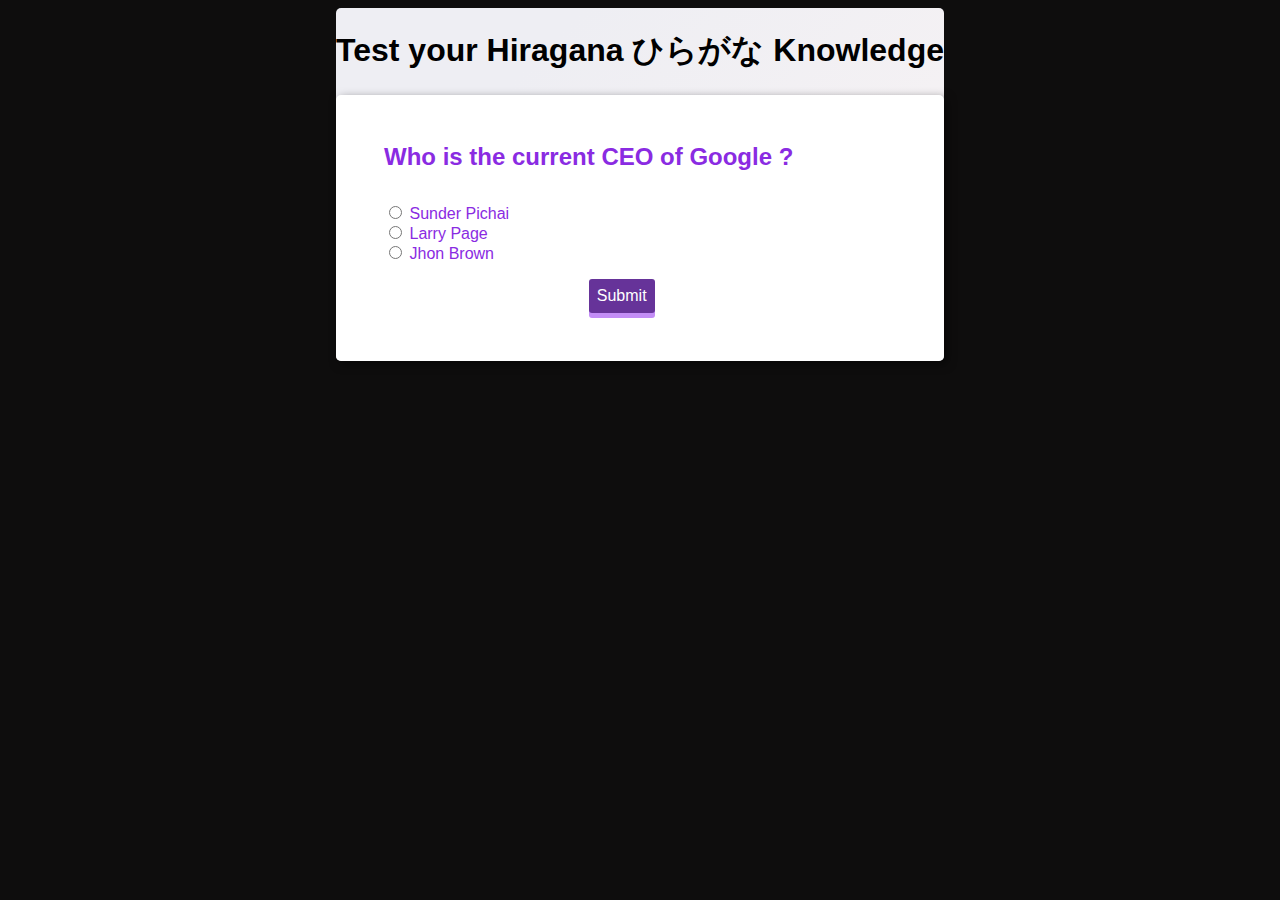
<file: html's/hiragana_test.html>
<!DOCTYPE html>
<html>
    <head>
        <meta charset="utf-8">
        <meta http-equiv="X-UA-Compatible" content="IE=edge">
        <title>Hiragana ひらがな Test</title>
        <meta name="description" content="">
        <meta name="viewport" content="width=device-width, initial-scale=1">
        <link rel="stylesheet" href="../style/hiragana_test.css">
    </head>
    <body>
       

        <main id="quiz-app">
            <h1 id="quiz-title">Test your Hiragana ひらがな Knowledge</h1>
            <div class="quiz-container" id="quiz">
                <h2 id="question"></h2>
                <li>
                    <input type="radio" id="a" name="answer" class="answer" value="a"/>
                    <label for="a" id="a+"></label>
                </li>
                <li>
                    <input type="radio" id="b" name="answer" class="answer" values="b"/>
                    <label for="b" id="b+"></label>
                </li>
                <li>
                  <input type="radio" id="c" name="answer" class="answer" value="c" />
                  <label for="c" id="c+"></label>
                </li>
                <button id="submit" value="Submit">Submit</button>
              </div>
            </main>
                </li>
            </div>


        </main>
      
        
        <script src="../js/hiragana_test.js" async defer></script>
    </body>
</html>
</file>
<file: style/hiragana_test.css>
body {
    display: flex;
    justify-content: center;
    align-items: center;
    background-color: #141414;
  background-image: linear-gradient(315deg, #0e0d0d 0%, #0e0d0d 74%);
  color:black;
    font-family: 'Trebuchet MS', 'Lucida Sans Unicode', 'Lucida Grande',
      'Lucida Sans', Arial, sans-serif;
  }

  main {
    background-color:#f8f4f4;
    background-image: linear-gradient(315deg, #f8f3f4 0%, #eeeef3 74%);

    border-radius: 5px;
    color: black;
  }

  .quiz-container {
    list-style: none;
    box-shadow: 3px 3px 10px rgba(0, 0, 0, 0.5);
    border-radius: 5px;
    padding: 3rem;
    background-color: white;
    color: blueviolet;
    font-family: 'Segoe UI', Tahoma, Geneva, Verdana, sans-serif;
  }

  button#submit {
    padding: 0.5rem;
    border: none;
    border-radius: 3px;
    background-color: rebeccapurple;
    color: white;
    font-size: 1rem;
    margin: 1rem 0 0 40%;
    box-shadow: 0 5px rgb(195, 141, 246);
  }
  button#submit:hover {
    background-color: blueviolet;
  }
  button#submit:active {
    background-color: blueviolet;
    box-shadow: 0 5px rgb(188, 155, 219);
    transform: translateY(4px);
  }

  #question {
    margin: 0 0 2rem 0;
  }
  h1 {
    text-align: center;
    z-index: -1;
  }
</file>
